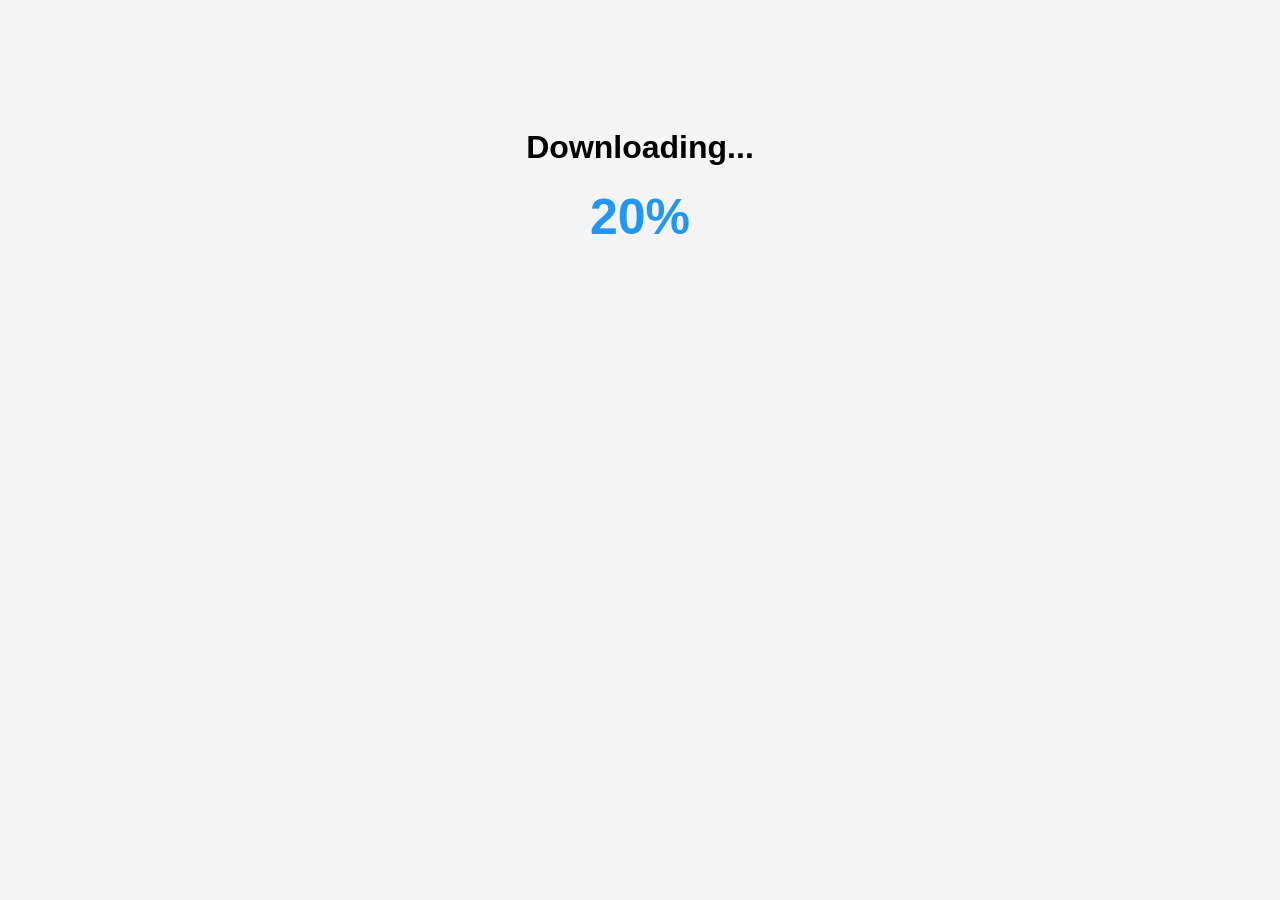
<file: templates/progress.html>
<!DOCTYPE html>
<html lang="en">
<head>
    <meta charset="UTF-8">
    <title>Downloading...</title>
    <style>
        body {
            font-family: Arial, sans-serif;
            text-align: center;
            padding-top: 100px;
            background-color: #f4f4f4;
        }
        #counter {
            font-size: 50px;
            font-weight: bold;
            color: #2196f3;
        }
    </style>
</head>
<body>
    <h1>Downloading...</h1>
    <div id="counter">0%</div>

    <script>
        let count = 0;
        let counterElement = document.getElementById("counter");
        let interval = setInterval(() => {
            count++;
            counterElement.innerText = count + "%";
            if (count >= 100) {
                clearInterval(interval);
                document.querySelector("h1").innerText = "Download Complete ✅";
            }
        }, 50); 
    </script>
</body>
</html>
</file>
